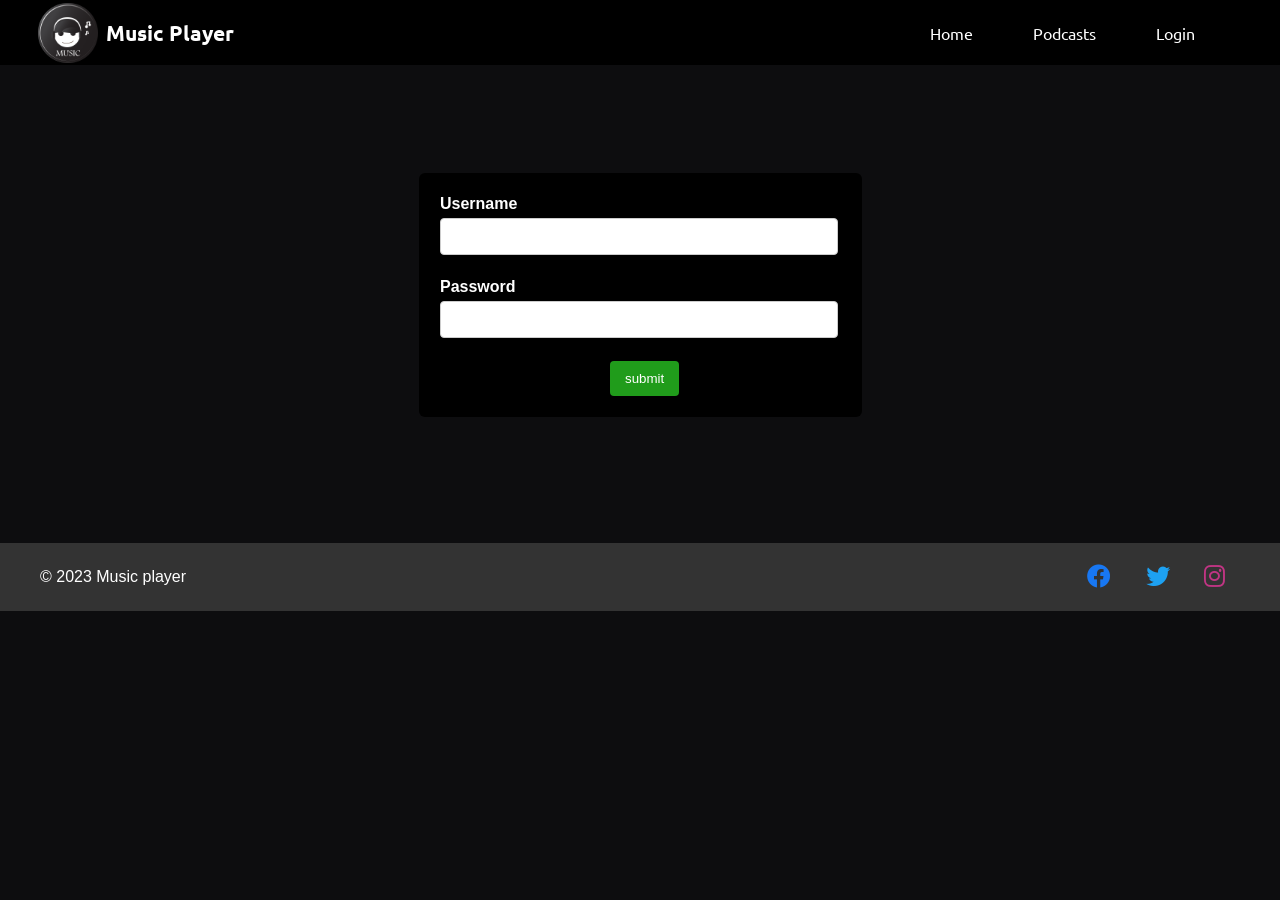
<file: login.html>
<!DOCTYPE html>
<html lang="en">
<head>
    <meta charset="UTF-8">
    <meta name="viewport" content="width=device-width, initial-scale=1.0">
    <title>Signin</title>
    <link rel="stylesheet" href="style.css">
    <link rel="stylesheet" href="https://cdnjs.cloudflare.com/ajax/libs/font-awesome/6.0.0-beta3/css/all.min.css">
</head>
<body>

    <div class="nav">
        <div class="brand"><a href="index.html"><img src="logo.png" alt="Music Player">Music Player </a></div>
          <ul>
              <li><a href="home.html">Home</a></li>
              <li><a href="h.html">Podcasts</a></li>
              <li><a href="login.html">Login</a></li>
          </ul>
      </div>

      <br>
      <br>
      <br>
      <br>
      <br>
      <br>

    <form class="form" action="home.html">
        <label for="Username">Username</label><br>
        <input type="text" id="username" name="username">
        
        <br>
        <br>

        <label for="pwd">Password</label><br>
        <input type="text" id="password" name="password">

        <br>
        <br>

        <input id="submit" type="submit"  value="submit" >
        
    </form>


    <br>
    <br>
    <br>
    <br>
    <br>
    <br>
    <br>
    
    <footer>
        <div class="footer-content">
            <p>&copy; 2023 Music player</p>
            <ul class="social-icons">
                <li><a href="https://www.facebook.com/spotify"><i class="fab fa-facebook"></i></a></li>
                <li><a href="https://twitter.com/spotify"><i class="fab fa-twitter"></i></a></li>
                <li><a href="https://www.instagram.com/spotify/"><i class="fab fa-instagram"></i></a></li>
                
            </ul>
        </div>
    </footer>


    <script>
        document.getElementById('submit').addEventListener('click',()=>{
            alert("successfully login");
        })

    </script>
    

</body>
</html>
</file>
<file: style.css>
@import url('https://fonts.googleapis.com/css2?family=Ubuntu&display=swap');
@import url('https://fonts.googleapis.com/css2?family=Varela+Round&display=swap');
body{
    background-color:#0d0d0f;
}

*{
    margin: 0;
    padding: 0;
}
.nav{
    font-family:'Ubuntu', sans-serif;
    top: 0;
    position:sticky;

    display: flex;
    align-items: center;
    list-style-type: none;
    height: 65px;
    background-color: black;
    color: white;
    justify-content: space-between;

}
.nav ul{
    display: flex;
    align-items: center;
    list-style-type: none;
    height: 65px;
    background-color: black;
    color: white;
    margin-right:30px;
    
    

}
.nav ul li{
    padding: 0 5px;
    cursor: pointer;
    margin-right: 50px;
}

.nav a {
    text-decoration: none;
    color: white;
    display: flex;
    align-items: center;
    cursor: pointer;
}
.nav a:hover{
    color: aqua;
}
.brand img{
    width: 60px;
    padding: 0 8px;
}
.brand{
   display: flex;
   align-items: center;
    font-weight: bolder;
    font-size: 1.3rem;
    margin-left: 30px;
    cursor: pointer;
    

}

.search{
    width: 40%;
    padding: 10px;
    border: 1px solid #ccc;
    border-radius: 4px;
}

.container{
    min-height: 62vh;
    background-color:black;
    color: white;
    font-family: 'Varela Round', sans-serif;
    display: flex;
    margin: 10px auto;
    width: 60%;
    border-radius: 11px;
    padding: 20px;
    /* background-image: url(bg.jpg); */
}
.bottom{
    position: sticky;
    height: 120px;
    background-color: black;
    color: white;
    bottom: 0;
    display: flex;
    justify-content: center;
    align-items: center;
    flex-direction: column;

}
.icons{
    margin-top: 22px;
}
.icons i{
    cursor: pointer;
}
#myProgressBar{
    width: 80vw;
    cursor: pointer;
}

.songItemcontainer{
    margin-top: 60px;
    
}
.songItem{
    height: 50px;
   
    display: flex;
    background-color: white;
    color: black;
    margin: 10px 0;
    justify-content: space-between;
    align-items: center;
    border-radius: 34px;
}
.songItem img{
    width: 44px;
    margin: 0 20px;
    border-radius: 10px;
}

.timestamp{
    margin: 0 10px;
    
}
.timestamp i{
    cursor: pointer;
}
.songInfo{
    position: absolute;
    
    left: 10vw;
    font-family: 'Varela Round', sans-serif;
}
.songInfo img{
    opacity: 0;
    transition:opacity 0.3s ease-in ;
}

.songInfos{
    margin-top: 140px;
    margin-left: 80px;
    width: 400px;
    height: 200px;
    font-family: 'Varela Round', sans-serif;
}
.songInfos img{
    width: 100%;
    height: 200px;
    opacity: 0;
    transition:opacity 0.3s ease-in ;
}
.volume{
    position: absolute;
    right: 10vw;
    margin-top: 22px;
}




/* login css */

body {
    font-family: Arial, sans-serif;
}
.form {
    max-width: 400px;
    margin: 0 auto;
    padding: 21.5px;
    background-color: black;
    color: white;
    border-radius: 6px;
}
label {
    font-weight: bold;
}
input[type="text"] {
    width: 94%;
    padding: 10px;
    margin: 5px 0;
    border: 1px solid #ccc;
    border-radius: 4px;
}
input[type="submit"] {
    margin-left: 170px;
    background-color: #209c1b;
    color: white;
    padding: 10px 15px;
    border: none;
    border-radius: 4px;
    cursor: pointer;
}
input[type="submit"]:hover {
    background-color: #00830b;
}




/* home css */
.box{
    background-color:black;
    margin-top: 10px;
    /* margin-left:5% ; */
    padding-top: 20px;
    width: 100%;
    height: auto;
    border-radius: 5px;
    color: white;
    
}
.lists{
    background-color: rgb(29, 26, 26);
    margin-top: 30px;
    margin-left:5% ;
    padding-top: 20px;
    width: 90%;
    height: auto;
    border-radius: 5px;
    color: white;
    
    
}
h{
margin-left: 20px;
font-weight: bold;
color: white;


}
.list {
    display: flex;
    gap: 15px; 
    background-color: rgb(29, 26, 26);
    width: 90%;
    height: 290px;
    margin-left: 5%;
    border-radius: 5px;
    
    
    
  }
  
  .songtype {
    border: none;
    padding: 10px;
    text-align: center;
    width: 170px; 
    height:220px;
    background-color: #161515; 
    color:white;
    margin-top: 30px;
    margin-left: 15px;
    border-radius: 15px;
    box-shadow: 0 4px 8px 0 rgba(0, 0, 0, 0.2), 0 6px 20px 0 rgba(0, 0, 0, 0.19);
    
  }
  .songtype:hover{
    background-color: #383838;

  }
   a{
    text-decoration: none;
    color:white;
  }
  
  .songtype img {
    max-width: 100%;
    border-radius: 5px;
    margin-bottom: 10px;
  }
  
  .songName {
    font-weight: bold;
    margin-bottom: 10px;
  }




/* home2 css */

  .myBtnContainer {
    margin-top: 20px;
    text-align: center;
    
}

.btn {
    border: none;
    padding: 10px 20px;
    cursor: pointer;
    background-color: #209c1b;
    color: white;
    border-radius: 25px;
    margin: 5px;
}

.btn:hover {
    background-color: #00830b;
}



.list2 {
    display: flex;
    flex-wrap: wrap;
    justify-content: center;
    
    
}


/* footer css */


footer {
    background-color: #333;
    color: #fff;
    text-align: center;
    padding: 20px 0;
    
    bottom: 0;
}

.footer-content {
    display: flex;
    justify-content: space-between;
    align-items: center;
    max-width: 1200px;
    margin: 0 auto;
}

.footer-content p {
    margin: 0;
}

.social-icons {
    list-style: none;
    padding: 0;
}

.social-icons li {
    display: inline;
    margin: 0 15px;
}

.social-icons a {
    text-decoration: none;
    color: #fff;
    font-size: 24px;
}


.fab.fa-facebook {
    color: #1877F2; 
}

.fab.fa-twitter {
    color: #1DA1F2; 
}

.fab.fa-instagram {
    color: #C13584; 
}
</file>
